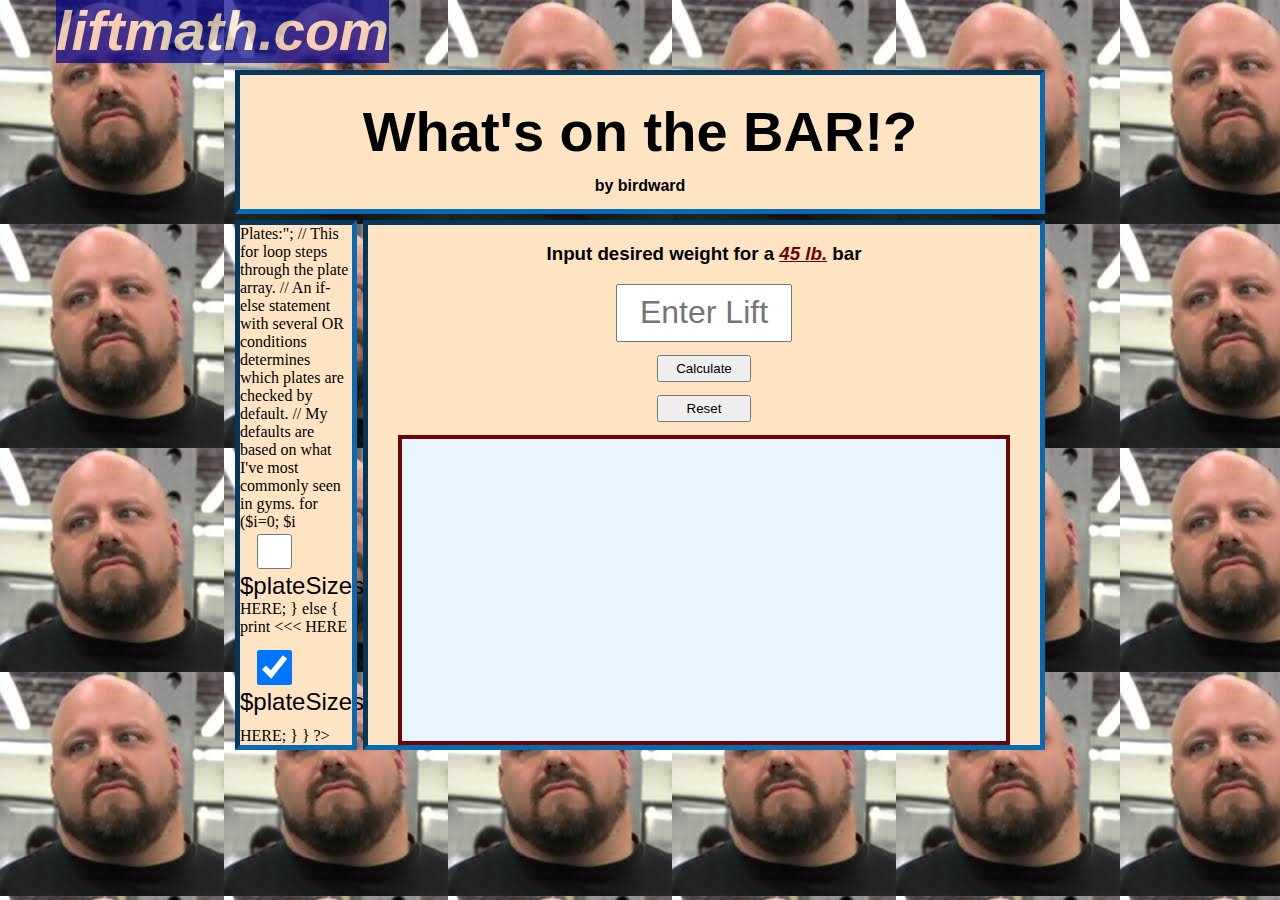
<file: index.html>
<!DOCTYPE html>
<html lang = "en">

<head>
    <meta charset = "utf-8">
    <title>What's on the bar?</title>
    <link rel = "icon"
          href = "dyel.jpg">
    <link type = "text/css"
          rel = "stylesheet"
          href = "barmath.css">
    <link type = "text/css"
          rel = "stylesheet"
          href = "barmath-mobile.css">
    <meta name = "viewport"
          content = "width=device-width, initial-scale=1.0, user-scalable=no">
    <script type = "text/javascript"
            src = "https://ajax.googleapis.com/ajax/libs/jquery/1.12.2/jquery.min.js"></script>
    <script type = "text/javascript">
        
        // A jQuery initializer will provide the plate checkboxes.
        // This is done through PHP so that a loop can easily create each <input> tag.
        
        $(init);
        function init() {
            $("#selection").load("checkboxes.php", function() { //loads checkboxes and matches height
                var h = $("#selection").height();
                $("#inoutContain").height(h);
                $("#output").height(h*0.58); //scales the output <div> to be 58% of the #selection height.  Good for mobile devices.
            }); 
        }
        
        // This will match element height when the browser is resized.
        // The .setTimeout() function is necessary so that window "maximize" and "restore" will respond to the event.
        
        $(window).resize(function() {
            setTimeout(function() {
                var h = $("#selection").height();
                $("#inoutContain").height(h);
                $("#output").height(h*0.58);
            }, 150);
        });
        
        // For mobile devices, matches element height when the screen orientation changes.
        
        $(window).on("orientationchange", function() {
            var h = $("#selection").height();
            $("#inoutContain").height(h);
            $("#output").height(h*0.58);
        });
        
        // This function returns the checkboxes to their default state, clears input and output fields.
        
        function reset() {
            $("#selection").load("checkboxes.php");
            $("#note").fadeOut("fast", function() {
                $("#note").remove();
            });
            $("#result").fadeOut("fast", function() {
                $("#result").remove();
            });
            $("#remainder").fadeOut("fast", function() {
                $("#remainder").remove();
            });
            $("#userWeight").val("");
        }
        
        // This function calculates what the user needs in plates for the input weight.
        // Results are generated for each plate that is checked in the form of a list item.
        
        function getComp() {
            var plateSelect = document.getElementsByName("checks"); // Links to the checkbox elements.
            var userWeight = document.getElementById("userWeight"); // Links to the user weight input.
            var baseWeight = userWeight.value; // Assigns weight value to a variable, to be used later.
            
            if (baseWeight <= 45) { // The bar is 45 lbs.  User weight cannot be less than or equal to.
                alert("Weight is too low.");
            } else if (baseWeight > 1155) { // Current world record for deadlift.  Can't be higher.
                alert("You can't lift that.");
            } else { // The actual calculation will now be run since the input weight is valid.
                
                baseWeight = (baseWeight-45)/2; // Removes the bar and divides the weight into one side.
                
                // This function delcaration takes a plate type as an argument.
                // Determines how many plates of that weight are required.
                
                function plateCount(weight) {
                    var run = true; // Boolean that will control the while loop.
                    var count = 0; // Variable that will hold the incremented plate count.
                    
                    /* This while loop will run until no more plates of this type can be subtracted
                       from one side of the user's input weight. */
                    
                    while(run) {
                        if (baseWeight >= weight) {
                            count++; // As long as another plate can be removed, increment the count.
                            baseWeight = baseWeight - weight;
                        } else {
                            run = false; // Breaks out of the while loop when the count is maxxed out.
                        }
                    }
                    if (count == 0) { // If a plate type is not a factor, the return is empty.
                        return "";
                    } else if (count == 1) { // If one plate is used, return a list item with the count.
                        return "<li>(<span id = \"count\">" + count + "</span>) " + weight + " lb. plate";
                    } else { // Same as above, except correct the grammar to be plural.
                        return "<li>(<span id = \"count\">" + count + "</span>) " + weight + " lb. plates";
                    }
                } //end plateCount(weight) declaration.
                
                $("#answer").html("<ul id = \"result\"></ul>"); // adds an empty unordered list.
                                
                var barMath = ""; // Initializes an empty variable that will hold the list items.
                
                // This for loop steps through the array created by .getElementsByName().
                // If the checkbox is checked, run plateCount() with the index value as the argument.
                // As the loop progresses, barMath will be incremented with new list items.
                
                for (i=0; i<plateSelect.length; i++) {
                    if (plateSelect[i].checked) {
                        barMath += plateCount(plateSelect[i].value);
                    }
                }
                
                /* This if statement will alert the user of any remainder that can't be factored in
                   to their desired composition.  Math.round() is used incase the user decides to
                   input a decimal. */
                
                if (baseWeight != 0) {
                    baseWeight *= 2; // This is for the total bar, so the figure has to be doubled.
                    var remainder = "<p id = \"remainder\">" + Math.round(baseWeight*100)/100 + " lbs. omitted, based on your composition.</p>";
                } else {
                    remainder = ""; // Return empty if no remainder so that it's not undefined later.
                }
                
                // All of the following will fade in on button press
                
                var note = "<p id = \"note\">You will need the following plates on <em>each</em> side:</p>";
                $(note).prependTo("#answer").hide().fadeIn("slow"); // adds the note first
                $("#result").html(barMath).hide().fadeIn("slow"); // populates the list
                $(remainder).appendTo("#answer").hide().fadeIn("slow"); // shows remainder if existing 
            }
        }
        
    </script>
</head>

<body>
    <h1 id = "top">liftmath.com</h1>
    <div id = all>
        <div id = "banner"
             class = "window">
            <h1>What's on the <span id = "movingTitle">BAR!?</span></h1>
            <h2>by birdward</h2>
        </div>
        <div id = "selection"
             class = "window">
        </div>
        <div id = "inoutContain"
             class = "window">
            <h3>Input desired weight for a <em>45 lb.</em> bar</h3>
            <input type = "tel"
                   placeholder = "Enter Lift"
                   id = "userWeight" />
            <button type = "button"
                    onclick = "getComp()">
                Calculate
            </button>
            <button type = "button"
                    onclick = "reset()">
                Reset
            </button>
            <div id = "output">
                <div id = "answer"></div>
            </div>
        </div>    
    </div> 
</body>
    
</html>
</file>
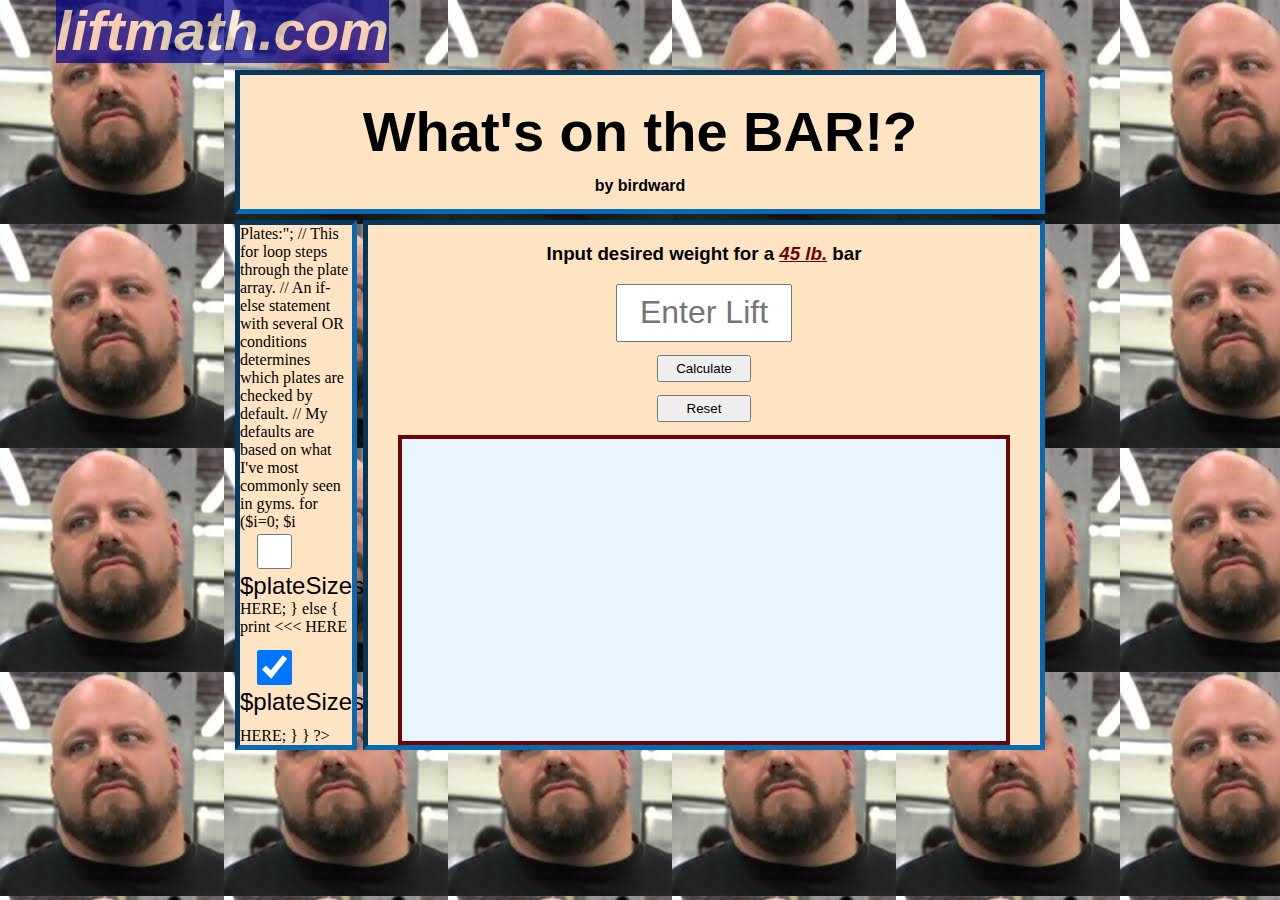
<file: main.html>
<!DOCTYPE html>
<html lang = "en">

<head>
    <meta charset = "utf-8">
    <title>What's on the bar?</title>
    <link rel = "icon"
          href = "dyel.jpg">
    <link type = "text/css"
          rel = "stylesheet"
          href = "barmath.css">
    <link type = "text/css"
          rel = "stylesheet"
          href = "barmath-mobile.css">
    <meta name = "viewport"
          content = "width=device-width, initial-scale=1.0, user-scalable=no">
    <script type = "text/javascript"
            src = "https://ajax.googleapis.com/ajax/libs/jquery/1.12.2/jquery.min.js"></script>
    <script type = "text/javascript">
        
        // A jQuery initializer will provide the plate checkboxes.
        // This is done through PHP so that a loop can easily create each <input> tag.
        
        $(init);
        function init() {
            $("#selection").load("checkboxes.php", function() { //loads checkboxes and matches height
                var h = $("#selection").height();
                $("#inoutContain").height(h);
                $("#output").height(h*0.58); //scales the output <div> to be 58% of the #selection height.  Good for mobile devices.
            }); 
        }
        
        // This will match element height when the browser is resized.
        // The .setTimeout() function is necessary so that window "maximize" and "restore" will respond to the event.
        
        $(window).resize(function() {
            setTimeout(function() {
                var h = $("#selection").height();
                $("#inoutContain").height(h);
                $("#output").height(h*0.58);
            }, 150);
        });
        
        // For mobile devices, matches element height when the screen orientation changes.
        
        $(window).on("orientationchange", function() {
            var h = $("#selection").height();
            $("#inoutContain").height(h);
            $("#output").height(h*0.58);
        });
        
        // This function returns the checkboxes to their default state, clears input and output fields.
        
        function reset() {
            $("#selection").load("checkboxes.php");
            $("#note").fadeOut("fast", function() {
                $("#note").remove();
            });
            $("#result").fadeOut("fast", function() {
                $("#result").remove();
            });
            $("#remainder").fadeOut("fast", function() {
                $("#remainder").remove();
            });
            $("#userWeight").val("");
        }
        
        // This function calculates what the user needs in plates for the input weight.
        // Results are generated for each plate that is checked in the form of a list item.
        
        function getComp() {
            var plateSelect = document.getElementsByName("checks"); // Links to the checkbox elements.
            var userWeight = document.getElementById("userWeight"); // Links to the user weight input.
            var baseWeight = userWeight.value; // Assigns weight value to a variable, to be used later.
            
            if (baseWeight <= 45) { // The bar is 45 lbs.  User weight cannot be less than or equal to.
                alert("Weight is too low.");
            } else if (baseWeight > 1155) { // Current world record for deadlift.  Can't be higher.
                alert("You can't lift that.");
            } else { // The actual calculation will now be run since the input weight is valid.
                
                baseWeight = (baseWeight-45)/2; // Removes the bar and divides the weight into one side.
                
                // This function delcaration takes a plate type as an argument.
                // Determines how many plates of that weight are required.
                
                function plateCount(weight) {
                    var run = true; // Boolean that will control the while loop.
                    var count = 0; // Variable that will hold the incremented plate count.
                    
                    /* This while loop will run until no more plates of this type can be subtracted
                       from one side of the user's input weight. */
                    
                    while(run) {
                        if (baseWeight >= weight) {
                            count++; // As long as another plate can be removed, increment the count.
                            baseWeight = baseWeight - weight;
                        } else {
                            run = false; // Breaks out of the while loop when the count is maxxed out.
                        }
                    }
                    if (count == 0) { // If a plate type is not a factor, the return is empty.
                        return "";
                    } else if (count == 1) { // If one plate is used, return a list item with the count.
                        return "<li>(<span id = \"count\">" + count + "</span>) " + weight + " lb. plate";
                    } else { // Same as above, except correct the grammar to be plural.
                        return "<li>(<span id = \"count\">" + count + "</span>) " + weight + " lb. plates";
                    }
                } //end plateCount(weight) declaration.
                
                $("#answer").html("<ul id = \"result\"></ul>"); // adds an empty unordered list.
                                
                var barMath = ""; // Initializes an empty variable that will hold the list items.
                
                // This for loop steps through the array created by .getElementsByName().
                // If the checkbox is checked, run plateCount() with the index value as the argument.
                // As the loop progresses, barMath will be incremented with new list items.
                
                for (i=0; i<plateSelect.length; i++) {
                    if (plateSelect[i].checked) {
                        barMath += plateCount(plateSelect[i].value);
                    }
                }
                
                /* This if statement will alert the user of any remainder that can't be factored in
                   to their desired composition.  Math.round() is used incase the user decides to
                   input a decimal. */
                
                if (baseWeight != 0) {
                    baseWeight *= 2; // This is for the total bar, so the figure has to be doubled.
                    var remainder = "<p id = \"remainder\">" + Math.round(baseWeight*100)/100 + " lbs. omitted, based on your composition.</p>";
                } else {
                    remainder = ""; // Return empty if no remainder so that it's not undefined later.
                }
                
                // All of the following will fade in on button press
                
                var note = "<p id = \"note\">You will need the following plates on <em>each</em> side:</p>";
                $(note).prependTo("#answer").hide().fadeIn("slow"); // adds the note first
                $("#result").html(barMath).hide().fadeIn("slow"); // populates the list
                $(remainder).appendTo("#answer").hide().fadeIn("slow"); // shows remainder if existing 
            }
        }
        
    </script>
</head>

<body>
    <h1 id = "top">liftmath.com</h1>
    <div id = all>
        <div id = "banner"
             class = "window">
            <h1>What's on the <span id = "movingTitle">BAR!?</span></h1>
            <h2>by birdward</h2>
        </div>
        <div id = "selection"
             class = "window">
        </div>
        <div id = "inoutContain"
             class = "window">
            <h3>Input desired weight for a <em>45 lb.</em> bar</h3>
            <input type = "tel"
                   placeholder = "Enter Lift"
                   id = "userWeight" />
            <button type = "button"
                    onclick = "getComp()">
                Calculate
            </button>
            <button type = "button"
                    onclick = "reset()">
                Reset
            </button>
            <div id = "output">
                <div id = "answer"></div>
            </div>
        </div>    
    </div> 
</body>
    
</html>
</file>
<file: barmath.css>
body {
    background-image: url(dyel.jpg);
    background-color: #3e3e3e;
}

#top {
    position: fixed;
    left: 1em;
    top: -40px;
    color: bisque;
    background-color: darkblue;
    opacity: 0.7;
    font-family: "Arial Black", sans-serif;
    font-style: italic;
}

.window {
    outline: 5px inset #096AB1;
}

#all {
    width: 800px;
    margin: auto;
    margin-top: 75px;
}

#banner {
    float: left;
    margin: 0 0 1% 0;
    width: 100%;
    background-color: bisque;
    text-align: center;
}

h1 {
    font-family: calibri, verdana, sans-serif;
    font-size: 3.5em;
    margin-top: 3%;
    margin-bottom: 0;
}

#movingTitle {
    display: inline-block;
    color: black;
    transition: all 1s;
}

#movingTitle:hover {
    color: red;
    transform: rotate(10deg);
}

h2 {
    font-family: calibri, verdana, sans-serif;
    font-size: 1em;
}

#selection {
    float: left;
    margin: 1% 1% 0% 0%;
    width: 14%;
    background-color: bisque;
}

#selection h3 {
    width: 70%;
    margin: auto;
    margin-top: 16%;
    margin-bottom: 16%;
    text-align: center;
    font-family: verdana, sans-serif;
    border-bottom: .2em solid #6C0404;
}

#inoutContain {
    float: left;
    margin: 1% 0% 0% 1%;
    width: 84%;
    background-color: bisque;
}

#inoutContain h3 {
    text-align: center;
    font-family: verdana, sans-serif;
}

#userWeight {
    display: block;
    height: 10%;
    width: 25%;
    margin: auto;
    font-size: 2em;
    text-align: center;
}

button {
    display: block;
    margin: auto;
    margin-top: 1em;
    margin-bottom: 1em;
    height: 2em;
    width: 7em;
    text-align: center;
}

.containCheck {
    margin: 10% 0 10% 0;
    transition: all .1s linear;
}

.containCheck:hover {
    background-color: #ff6666;
}

.checkSize {
    height: 35px;
    width: 35px;
    margin-left: 15%;
    vertical-align: middle;
}

.checkNum {
    display: inline-block;
    margin-left: -6%px;
    font-size: 1.5em;
    vertical-align: middle;
    font-family: Impact, sans-serif;
}

#output {
    display: block;
    margin: auto;
    width: 90%;
    background-color: #e6f5ff;
    border: .2em solid #6C0404;
    font-family: verdana, sans-serif;
    font-size: 1.3em;
}

#answer {
    position: relative;
    top: 43%;
    transform: translateY(-50%);
}

#note {
    display: block;
    text-align: center;
}

em {
    color: #6C0404;
    text-decoration: underline;
    transition: all .1s linear;
}

em:hover {
    color: red;
}

#result {
    display: inline-block;
    position: relative;
    margin: 2% 0 2% 0;
    left: 50%;
    transform: translateX(-50%);
}

#count {
    color: #6C0404;
    font-family: verdana, sans-serif;
}

#remainder {
    text-align: center;
}
</file>
<file: barmath-mobile.css>
@media (max-width: 1024px) {

    body {
        background-image: none;
    }
    
    #top {
        display: none;
    }
    
    #all {
        position: absolute;
        width: 94%;
        top: 3%;
        left: 3%;
        margin: 0 0 0 0;
    }
    
    h1 {
        font-size: 210%;
        margin-top: 3%;
    }
    
    h2 {
        font-size: 130%;
        margin-top: 0;
    }
    
    #selection {
        width: 26%;
    }
    
    #selection h3 {
        font-size: 100%;
    }
    
    #inoutContain {
        width: 72%;
    }
    
    #inoutContain h3 {
        font-size: 100%;
        margin: 1em 0 1em 0;
    }
    
    #userWeight {
        height: 5%;
        width: 40%;
        font-size: 100%;
    }
    
    button {
        margin-top: 0.5em;
        margin-bottom: 0.5em;
        width: 15em;
    }
    
    .containCheck {
        margin: 13% 0 13% 0;
    }
    
    .containCheck:hover {
        background-color: bisque;
    }
    
    .checkSize {
        height: 1.5em;
        width: 1.5em;
        margin-left: 15%;
    }
    
    #output {
        margin-bottom: 0.5em;
    }
    
    #note {
        font-size: 0.75em;
    }
    
    #result {
        font-size: 0.75em;
    }
    
    #remainder {
        font-size: 0.75em;
    }
}
</file>
